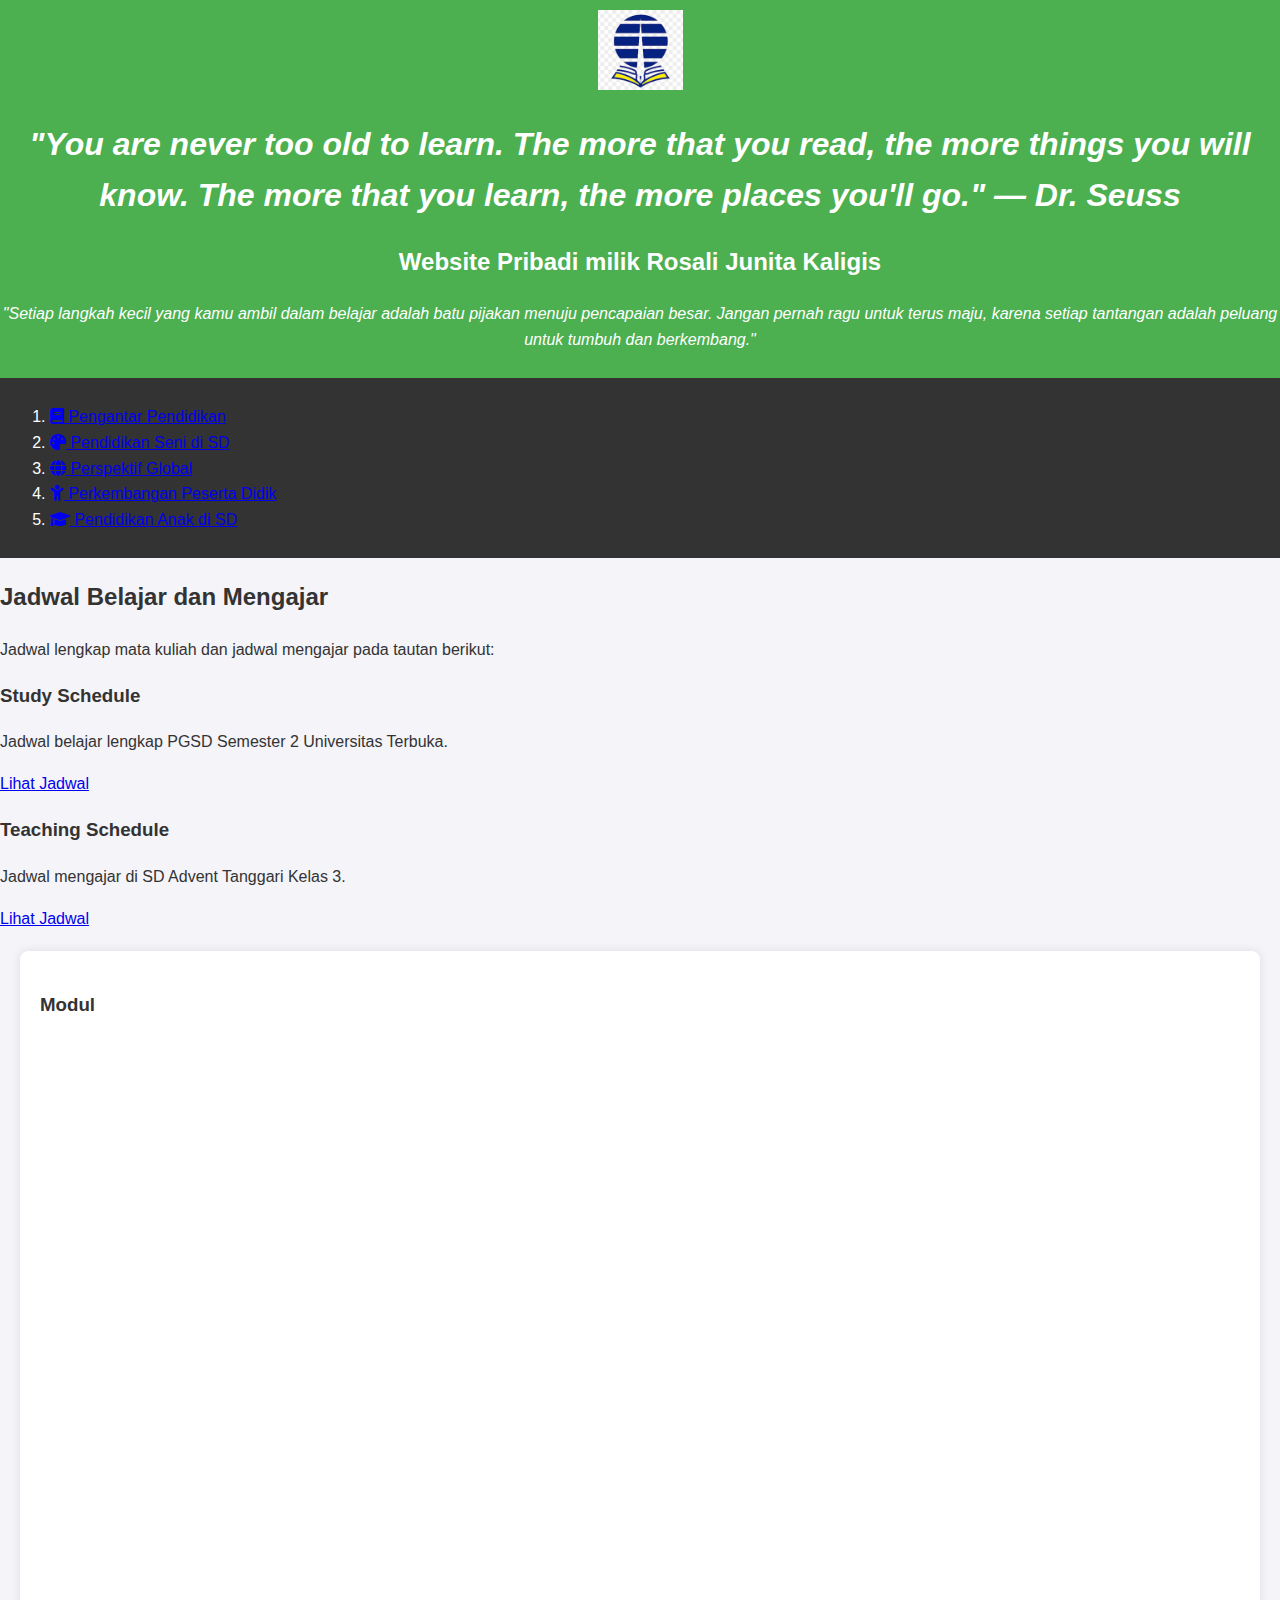
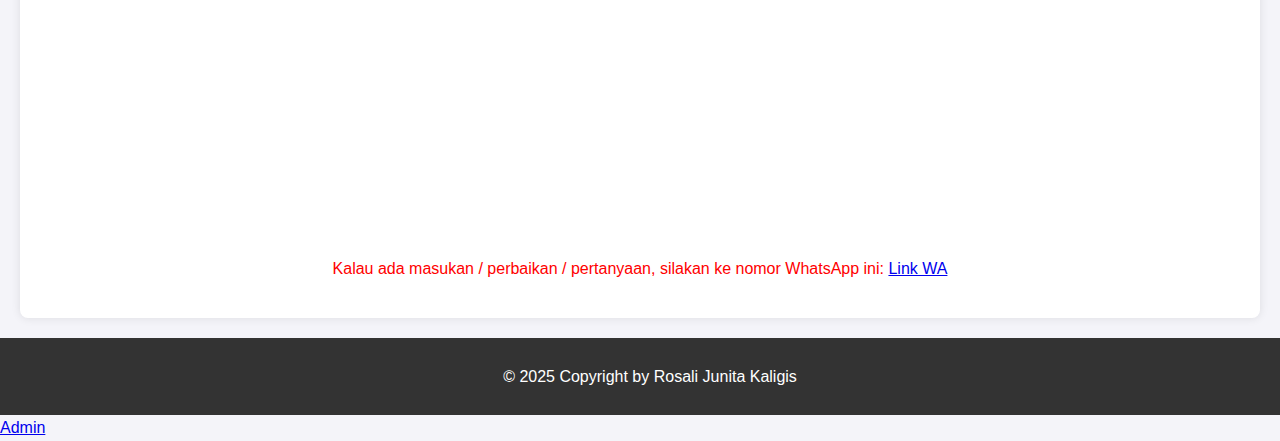
<file: index.html>
<!DOCTYPE html>
<html lang="id">
<head>
  <meta charset="UTF-8">
  <meta name="viewport" content="width=device-width, initial-scale=1.0">
  <title>Latihan Soal Formatif - PGSD UT</title>
  <link rel="stylesheet" href="style.css">
  <link rel="icon" href="favicon.ico" type="image/x-icon">
  <meta name="description" content="Latihan Soal Formatif untuk PGSD UT">
  <meta name="keywords" content="Latihan soal, PGSD, Universitas Terbuka">
  <link href="https://cdnjs.cloudflare.com/ajax/libs/font-awesome/6.0.0-beta3/css/all.min.css" rel="stylesheet">
</head>
<body>
  <header>
    <img src="logo.png" alt="Logo Universitas Terbuka" class="logo">
    <h1><em>"You are never too old to learn. The more that you read, the more things you will know. The more that you learn, the more places you'll go."
      — Dr. Seuss</em></h1>
    <h2>Website Pribadi milik Rosali Junita Kaligis</h2>
    <p><em>"Setiap langkah kecil yang kamu ambil dalam belajar adalah batu pijakan menuju pencapaian besar. Jangan pernah ragu untuk terus maju, karena setiap tantangan adalah peluang untuk tumbuh dan berkembang."</em></p>
  </header>

  <nav>
    <ol aria-label="Daftar mata kuliah">
      <li><a href="#" id="pengantar-pendidikan" class="nav-link"><i class="fas fa-book"></i> Pengantar Pendidikan</a></li>
      <li><a href="#" id="pendidikan-seni-di-sd" class="nav-link"><i class="fas fa-palette"></i> Pendidikan Seni di SD</a></li>
      <li><a href="#" id="perspektif-global" class="nav-link"><i class="fas fa-globe"></i> Perspektif Global</a></li>
      <li><a href="#" id="perkembangan-peserta-didik" class="nav-link"><i class="fas fa-child"></i> Perkembangan Peserta Didik</a></li>
      <li><a href="#" id="pendidikan-anak-di-sd" class="nav-link"><i class="fas fa-graduation-cap"></i> Pendidikan Anak di SD</a></li>
    </ol>
  </nav>

  <main>
    <section>
      <h2>Jadwal Belajar dan Mengajar</h2>
      <p>Jadwal lengkap mata kuliah dan jadwal mengajar pada tautan berikut:</p>
      
      <div class="schedule-container">
        <div class="schedule-card">
          <h3>Study Schedule</h3>
          <p>Jadwal belajar lengkap PGSD Semester 2 Universitas Terbuka.</p>
          <a href="jadwal.html">Lihat Jadwal</a>
        </div>
    
        <div class="schedule-card">
          <h3>Teaching Schedule</h3>
          <p>Jadwal mengajar di SD Advent Tanggari Kelas 3.</p>
          <a href="kelas3.html">Lihat Jadwal</a>
        </div>
      </div>
    </section>

    <section id="modul-list" class="hidden">
      <h3 id="course-title"></h3>
      <p id="course-desc"></p>
      <ul id="modul-items">
      </ul>
    </section>

    <section id="iframe-container" class="hidden">
      <h3>Modul <span id="modul-number"></span></h3>
      <iframe id="iframe-content" 
              src="" 
              width="100%" 
              height="800" 
              frameborder="0" 
              marginheight="0" 
              marginwidth="0">Memuat...</iframe>
      <!-- Updated message with WhatsApp link -->
      <p id="iframe-error" class="hidden">
        Kalau ada masukan / perbaikan / pertanyaan, silakan ke nomor WhatsApp ini: 
        <a href="https://wa.me/6281214156688" target="_blank">Link WA</a>
      </p>
    </section>
  </main>

  <footer>
    <p>&copy; 2025 Copyright by Rosali Junita Kaligis</p>
  </footer>

  <!-- Admin Link -->
  <a href="admin.html" id="admin-link" class="admin-link">Admin</a>

  <script>
    // Proteksi Admin Link
    document.getElementById('admin-link').addEventListener('click', (e) => {
      e.preventDefault();
      const username = prompt('Masukkan Username:');
      const password = prompt('Masukkan Password:');
      
      if (username === 'admin' && password === 'admin123') {
        window.location.href = 'admin.html';
      } else {
        alert('Username atau password salah!');
      }
    });
  </script>
  <script src="script.js"></script>
</body>
</html>
</file>
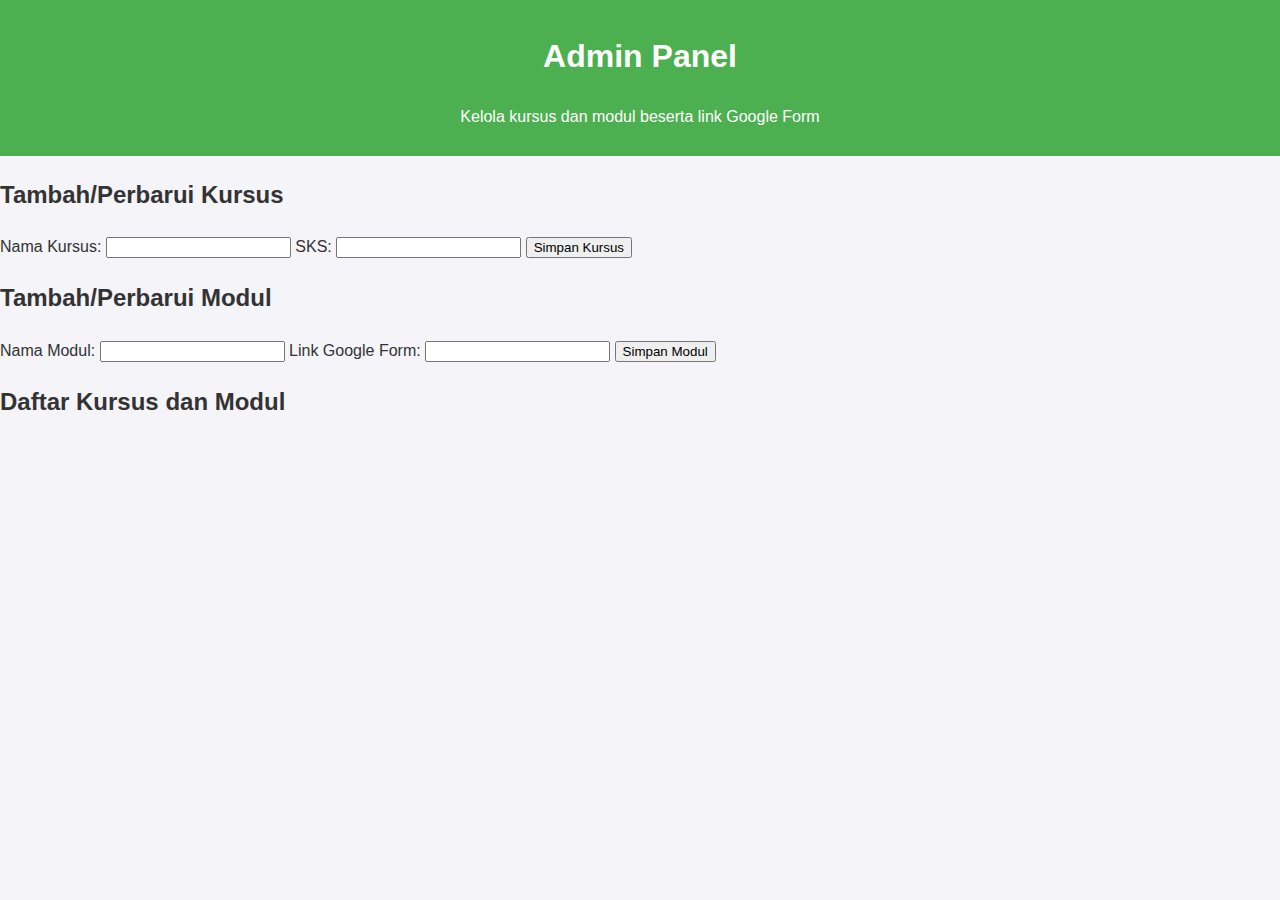
<file: admin.html>
<!DOCTYPE html>
<html lang="id">
<head>
  <meta charset="UTF-8">
  <meta name="viewport" content="width=device-width, initial-scale=1.0">
  <title>Admin - Kelola Kursus</title>
  <link rel="stylesheet" href="style.css">
</head>
<body>
  <header>
    <h1>Admin Panel</h1>
    <p>Kelola kursus dan modul beserta link Google Form</p>
  </header>

  <main>
    <!-- Form untuk menambah atau memperbarui kursus -->
    <section id="course-form">
      <h2>Tambah/Perbarui Kursus</h2>
      <form id="add-course-form">
        <label for="course-name">Nama Kursus:</label>
        <input type="text" id="course-name" required>

        <label for="course-sks">SKS:</label>
        <input type="number" id="course-sks" min="1" required>

        <button type="submit">Simpan Kursus</button>
      </form>
    </section>

    <!-- Form untuk menambah/memperbarui modul -->
    <section id="module-form" class="hidden">
      <h2>Tambah/Perbarui Modul</h2>
      <form id="add-module-form">
        <label for="module-name">Nama Modul:</label>
        <input type="text" id="module-name" required>

        <label for="module-iframe">Link Google Form:</label>
        <input type="url" id="module-iframe" required>

        <button type="submit">Simpan Modul</button>
      </form>
    </section>

    <!-- Daftar kursus dan modul -->
    <section id="courses-list">
      <h2>Daftar Kursus dan Modul</h2>
      <ul id="courses"></ul>
    </section>
  </main>

  <script src="admin.js"></script>
</body>
</html>
</file>
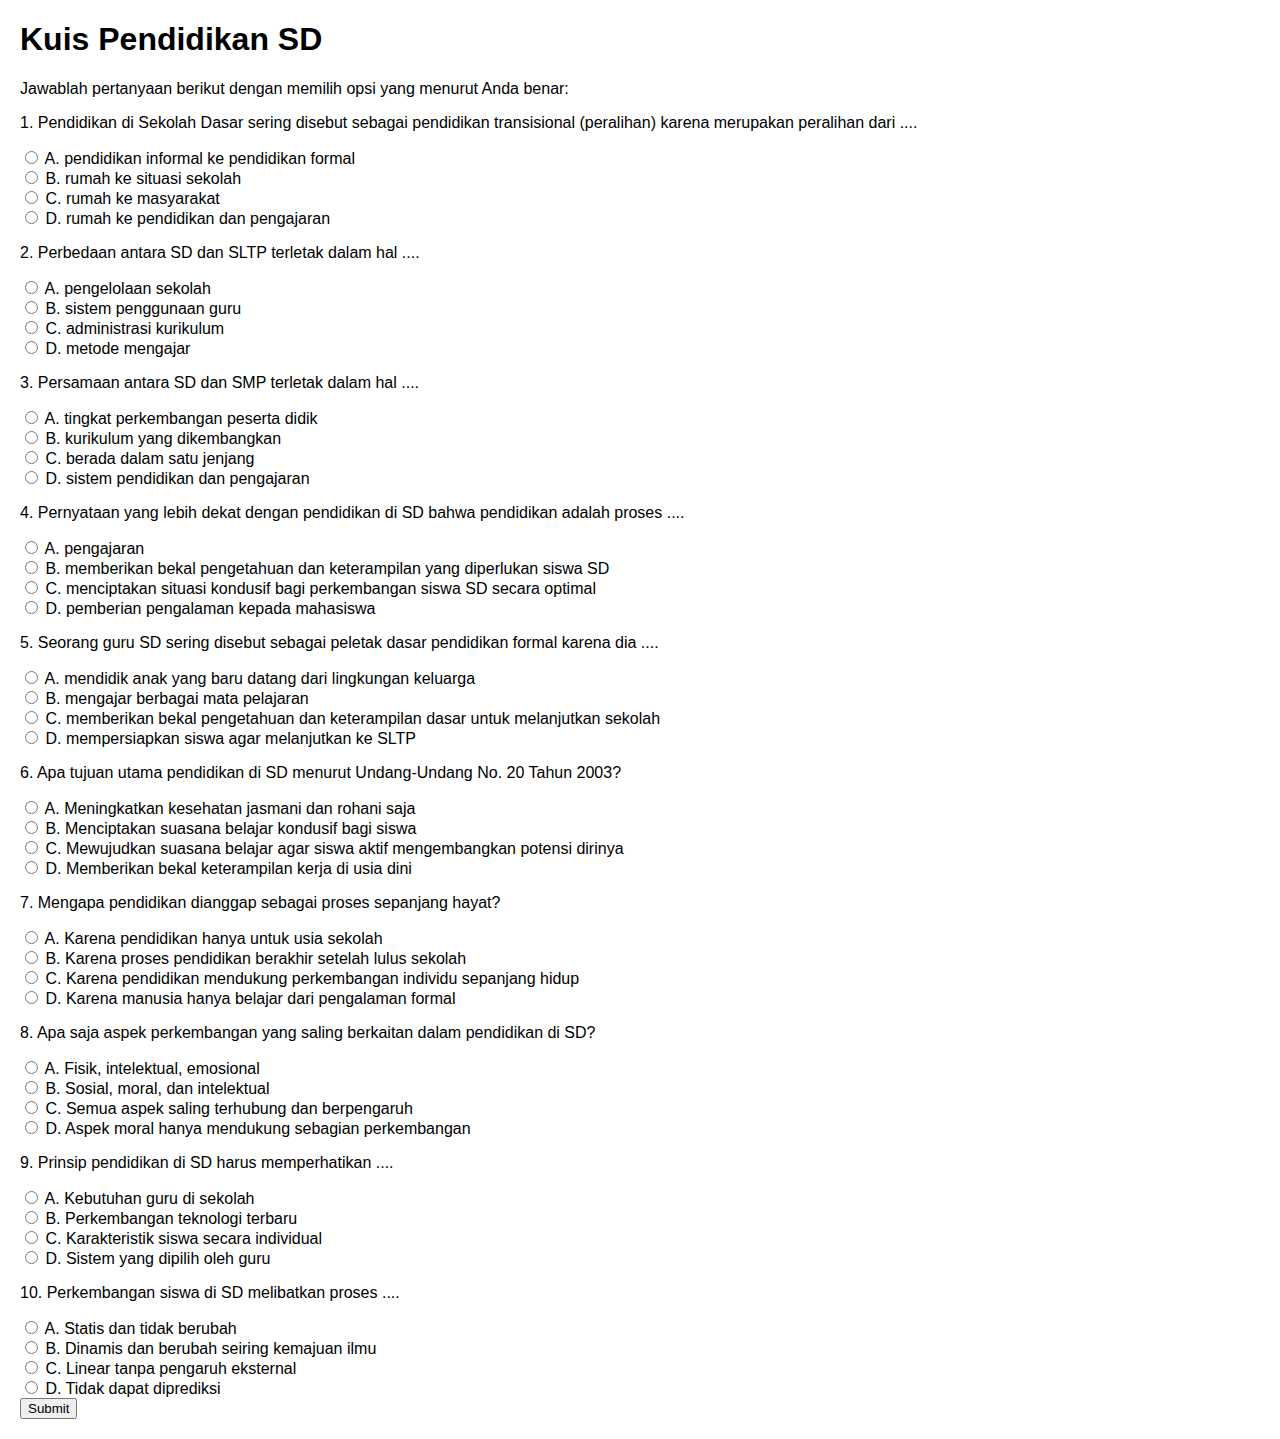
<file: definisi-pendidikan.html>
<!DOCTYPE html>
<html lang="id">
<head>
  <meta charset="UTF-8">
  <meta name="viewport" content="width=device-width, initial-scale=1.0">
  <title>Kuis Pendidikan SD</title>
  <style>
    body { font-family: Arial, sans-serif; margin: 20px; }
    .correct { color: green; font-weight: bold; }
    .incorrect { color: red; font-weight: bold; }
    .hidden { display: none; }
    .result { margin-top: 20px; font-weight: bold; color: blue; }
    .back-button { 
      margin-top: 20px; 
      display: inline-block; 
      padding: 10px 20px; 
      background-color: #007bff; 
      color: white; 
      text-decoration: none; 
      border-radius: 5px; 
      display: none; 
    }
    .back-button:hover { background-color: #0056b3; }
  </style>
</head>
<body>
  <h1>Kuis Pendidikan SD</h1>
  <p>Jawablah pertanyaan berikut dengan memilih opsi yang menurut Anda benar:</p>
  <form id="quizForm">
    <!-- Soal 1 -->
    <section id="question1">
      <p>1. Pendidikan di Sekolah Dasar sering disebut sebagai pendidikan transisional (peralihan) karena merupakan peralihan dari ....</p>
      <label><input type="radio" name="soal1" value="A"> A. pendidikan informal ke pendidikan formal</label><br>
      <label><input type="radio" name="soal1" value="B"> B. rumah ke situasi sekolah</label><br>
      <label><input type="radio" name="soal1" value="C"> C. rumah ke masyarakat</label><br>
      <label><input type="radio" name="soal1" value="D"> D. rumah ke pendidikan dan pengajaran</label><br>
      <div class="feedback hidden" id="feedback1" aria-live="polite"></div>
    </section>

    <!-- Soal 2 -->
    <section id="question2">
      <p>2. Perbedaan antara SD dan SLTP terletak dalam hal ....</p>
      <label><input type="radio" name="soal2" value="A"> A. pengelolaan sekolah</label><br>
      <label><input type="radio" name="soal2" value="B"> B. sistem penggunaan guru</label><br>
      <label><input type="radio" name="soal2" value="C"> C. administrasi kurikulum</label><br>
      <label><input type="radio" name="soal2" value="D"> D. metode mengajar</label><br>
      <div class="feedback hidden" id="feedback2" aria-live="polite"></div>
    </section>

    <!-- Soal 3 -->
    <section id="question3">
      <p>3. Persamaan antara SD dan SMP terletak dalam hal ....</p>
      <label><input type="radio" name="soal3" value="A"> A. tingkat perkembangan peserta didik</label><br>
      <label><input type="radio" name="soal3" value="B"> B. kurikulum yang dikembangkan</label><br>
      <label><input type="radio" name="soal3" value="C"> C. berada dalam satu jenjang</label><br>
      <label><input type="radio" name="soal3" value="D"> D. sistem pendidikan dan pengajaran</label><br>
      <div class="feedback hidden" id="feedback3" aria-live="polite"></div>
    </section>

    <!-- Soal 4 -->
    <section id="question4">
      <p>4. Pernyataan yang lebih dekat dengan pendidikan di SD bahwa pendidikan adalah proses ....</p>
      <label><input type="radio" name="soal4" value="A"> A. pengajaran</label><br>
      <label><input type="radio" name="soal4" value="B"> B. memberikan bekal pengetahuan dan keterampilan yang diperlukan siswa SD</label><br>
      <label><input type="radio" name="soal4" value="C"> C. menciptakan situasi kondusif bagi perkembangan siswa SD secara optimal</label><br>
      <label><input type="radio" name="soal4" value="D"> D. pemberian pengalaman kepada mahasiswa</label><br>
      <div class="feedback hidden" id="feedback4" aria-live="polite"></div>
    </section>

    <!-- Soal 5 -->
    <section id="question5">
      <p>5. Seorang guru SD sering disebut sebagai peletak dasar pendidikan formal karena dia ....</p>
      <label><input type="radio" name="soal5" value="A"> A. mendidik anak yang baru datang dari lingkungan keluarga</label><br>
      <label><input type="radio" name="soal5" value="B"> B. mengajar berbagai mata pelajaran</label><br>
      <label><input type="radio" name="soal5" value="C"> C. memberikan bekal pengetahuan dan keterampilan dasar untuk melanjutkan sekolah</label><br>
      <label><input type="radio" name="soal5" value="D"> D. mempersiapkan siswa agar melanjutkan ke SLTP</label><br>
      <div class="feedback hidden" id="feedback5" aria-live="polite"></div>
    </section>

    <!-- Soal 6 -->
    <section id="question6">
      <p>6. Apa tujuan utama pendidikan di SD menurut Undang-Undang No. 20 Tahun 2003?</p>
      <label><input type="radio" name="soal6" value="A"> A. Meningkatkan kesehatan jasmani dan rohani saja</label><br>
      <label><input type="radio" name="soal6" value="B"> B. Menciptakan suasana belajar kondusif bagi siswa</label><br>
      <label><input type="radio" name="soal6" value="C"> C. Mewujudkan suasana belajar agar siswa aktif mengembangkan potensi dirinya</label><br>
      <label><input type="radio" name="soal6" value="D"> D. Memberikan bekal keterampilan kerja di usia dini</label><br>
      <div class="feedback hidden" id="feedback6" aria-live="polite"></div>
    </section>

    <!-- Soal 7 -->
    <section id="question7">
      <p>7. Mengapa pendidikan dianggap sebagai proses sepanjang hayat?</p>
      <label><input type="radio" name="soal7" value="A"> A. Karena pendidikan hanya untuk usia sekolah</label><br>
      <label><input type="radio" name="soal7" value="B"> B. Karena proses pendidikan berakhir setelah lulus sekolah</label><br>
      <label><input type="radio" name="soal7" value="C"> C. Karena pendidikan mendukung perkembangan individu sepanjang hidup</label><br>
      <label><input type="radio" name="soal7" value="D"> D. Karena manusia hanya belajar dari pengalaman formal</label><br>
      <div class="feedback hidden" id="feedback7" aria-live="polite"></div>
    </section>

    <!-- Soal 8 -->
    <section id="question8">
      <p>8. Apa saja aspek perkembangan yang saling berkaitan dalam pendidikan di SD?</p>
      <label><input type="radio" name="soal8" value="A"> A. Fisik, intelektual, emosional</label><br>
      <label><input type="radio" name="soal8" value="B"> B. Sosial, moral, dan intelektual</label><br>
      <label><input type="radio" name="soal8" value="C"> C. Semua aspek saling terhubung dan berpengaruh</label><br>
      <label><input type="radio" name="soal8" value="D"> D. Aspek moral hanya mendukung sebagian perkembangan</label><br>
      <div class="feedback hidden" id="feedback8" aria-live="polite"></div>
    </section>

    <!-- Soal 9 -->
    <section id="question9">
      <p>9. Prinsip pendidikan di SD harus memperhatikan ....</p>
      <label><input type="radio" name="soal9" value="A"> A. Kebutuhan guru di sekolah</label><br>
      <label><input type="radio" name="soal9" value="B"> B. Perkembangan teknologi terbaru</label><br>
      <label><input type="radio" name="soal9" value="C"> C. Karakteristik siswa secara individual</label><br>
      <label><input type="radio" name="soal9" value="D"> D. Sistem yang dipilih oleh guru</label><br>
      <div class="feedback hidden" id="feedback9" aria-live="polite"></div>
    </section>

    <!-- Soal 10 -->
    <section id="question10">
      <p>10. Perkembangan siswa di SD melibatkan proses ....</p>
      <label><input type="radio" name="soal10" value="A"> A. Statis dan tidak berubah</label><br>
      <label><input type="radio" name="soal10" value="B"> B. Dinamis dan berubah seiring kemajuan ilmu</label><br>
      <label><input type="radio" name="soal10" value="C"> C. Linear tanpa pengaruh eksternal</label><br>
      <label><input type="radio" name="soal10" value="D"> D. Tidak dapat diprediksi</label><br>
      <div class="feedback hidden" id="feedback10" aria-live="polite"></div>
    </section>

    <button type="button" onclick="submitQuiz()">Submit</button>
  </form>

  <a href="jadwal.html" id="backButton" class="back-button">Kembali ke Jadwal</a>

  <script>
    function submitQuiz() {
      const correctAnswers = {
        soal1: { answer: "C", feedback: "Benar, SD adalah transisi dari rumah ke masyarakat untuk belajar sosial." },
        soal2: { answer: "B", feedback: "Benar, sistem penggunaan guru berbeda antara SD dan SLTP." },
        soal3: { answer: "C", feedback: "Benar, keduanya berada dalam satu jenjang pendidikan dasar." },
        soal4: { answer: "C", feedback: "Benar, pendidikan SD menciptakan kondisi optimal bagi perkembangan siswa." },
        soal5: { answer: "C", feedback: "Benar, ini peran utama guru SD dalam memberikan bekal dasar." },
        soal6: { answer: "C", feedback: "Benar, pendidikan di SD bertujuan agar siswa mengembangkan potensi mereka secara aktif." },
        soal7: { answer: "C", feedback: "Benar, pendidikan membantu individu berkembang sepanjang hidupnya." },
        soal8: { answer: "C", feedback: "Benar, semua aspek perkembangan saling berkaitan dalam pendidikan di SD." },
        soal9: { answer: "C", feedback: "Benar, pendidikan harus mempertimbangkan karakteristik siswa secara individual." },
        soal10: { answer: "B", feedback: "Benar, perkembangan siswa di SD bersifat dinamis dan berubah." },
      };

      const form = document.getElementById('quizForm');
      const formData = new FormData(form);
      let correctCount = 0;
      const totalQuestions = Object.keys(correctAnswers).length;

      Object.keys(correctAnswers).forEach(key => {
        const feedbackDiv = document.getElementById(`feedback${key.slice(-1)}`);
        const selectedAnswer = formData.get(key);
        const correctAnswer = correctAnswers[key].answer;

        if (feedbackDiv) {
          feedbackDiv.classList.add('hidden');
          feedbackDiv.textContent = '';
        }

        if (!selectedAnswer) {
          if (feedbackDiv) {
            feedbackDiv.textContent = "Anda belum menjawab soal ini.";
            feedbackDiv.classList.remove('hidden');
          }
        } else if (selectedAnswer === correctAnswer) {
          correctCount++;
          if (feedbackDiv) {
            feedbackDiv.textContent = "Jawaban Anda benar!";
            feedbackDiv.classList.add('correct');
            feedbackDiv.classList.remove('hidden');
          }
        } else {
          if (feedbackDiv) {
            feedbackDiv.textContent = `Jawaban Anda salah. Jawaban benar: ${correctAnswer}. ${correctAnswers[key].feedback}`;
            feedbackDiv.classList.add('incorrect');
            feedbackDiv.classList.remove('hidden');
          }
        }
      });

      // Hasil akhir
      const result = document.createElement('div');
      result.classList.add('result');
      result.textContent = `Skor Anda: ${correctCount} dari ${totalQuestions}`;
      document.body.appendChild(result);

      // Tampilkan tombol kembali
      document.getElementById('backButton').style.display = 'inline-block';
    }
  </script>
</body>
</html>
</file>
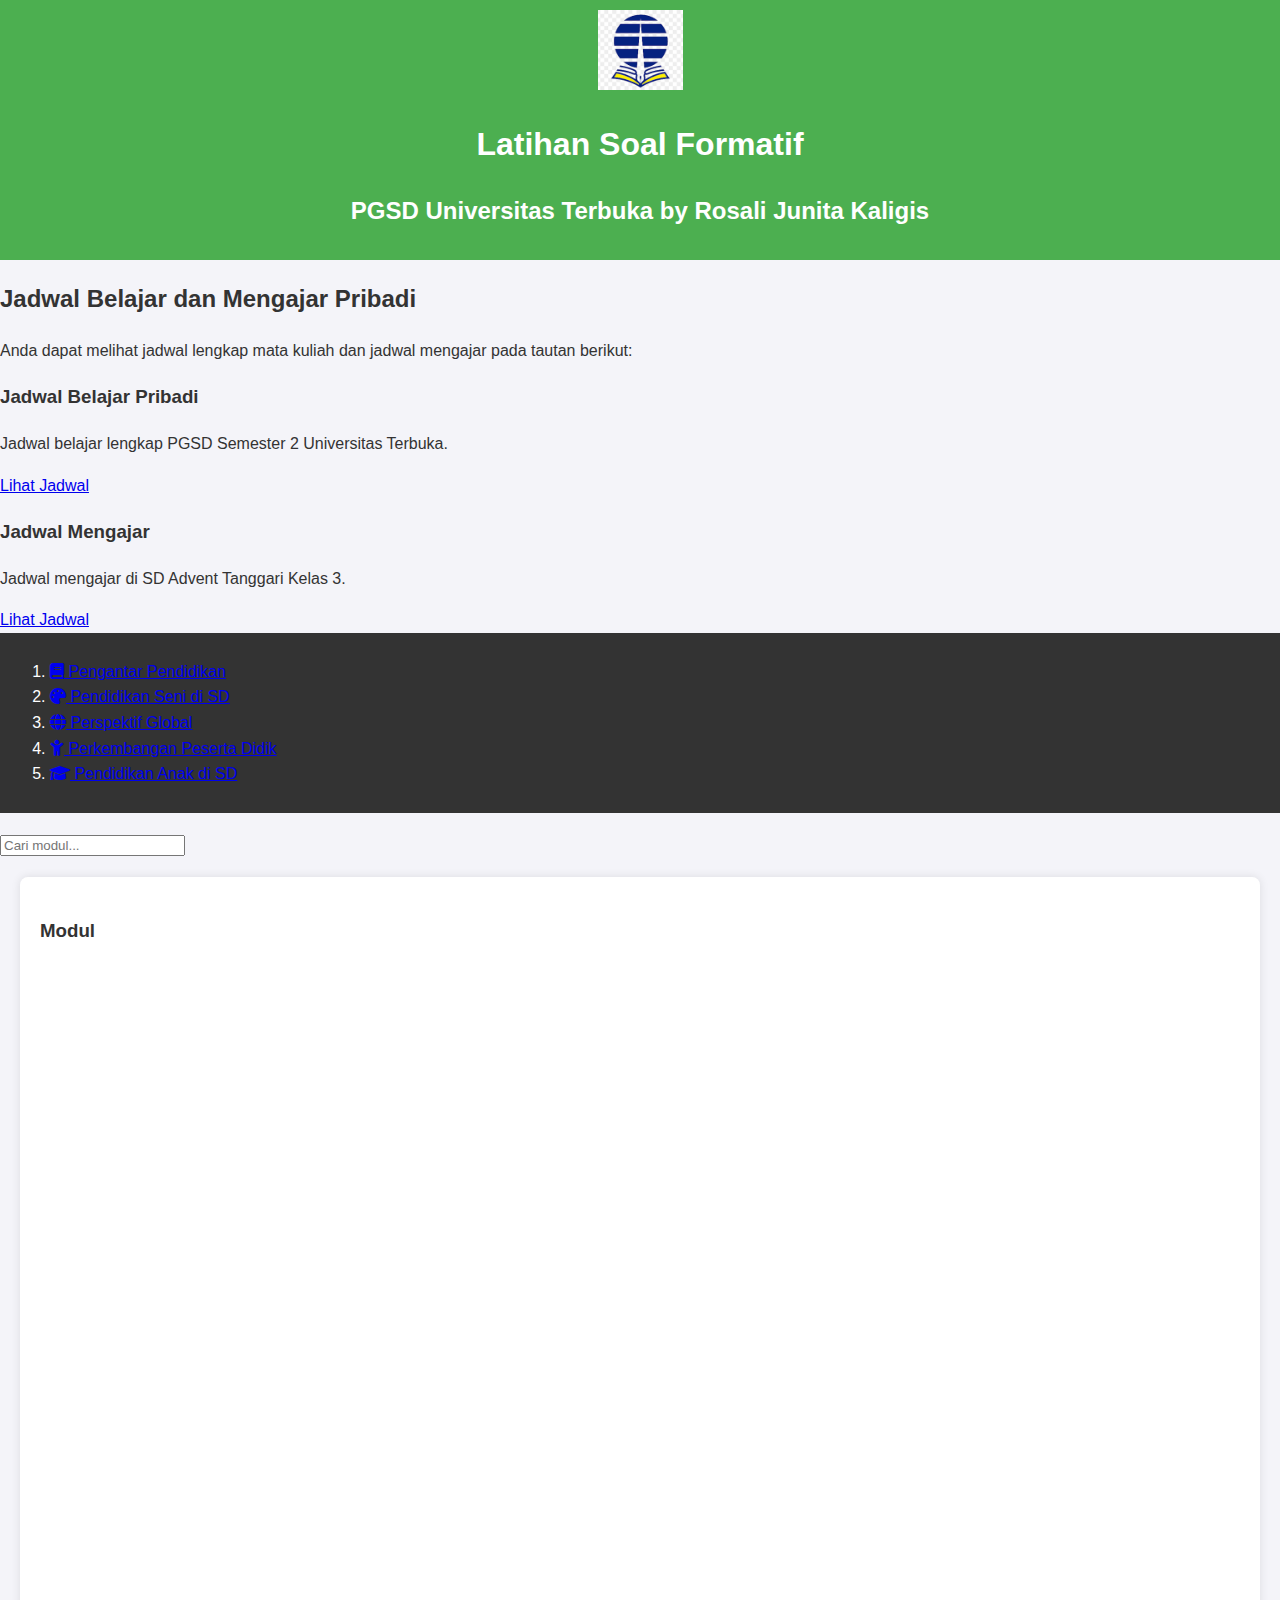
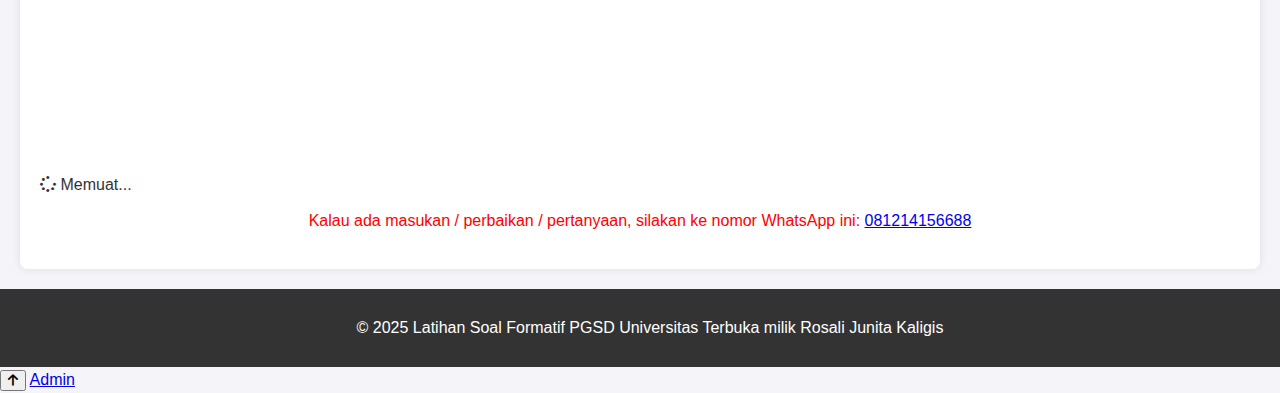
<file: index2.html>
<!DOCTYPE html>
<html lang="id">
<head>
  <meta charset="UTF-8">
  <meta name="viewport" content="width=device-width, initial-scale=1.0">
  <title>Latihan Soal Formatif - PGSD UT</title>
  <link rel="stylesheet" href="style.css">
  <link rel="icon" href="favicon.ico" type="image/x-icon">
  <meta name="description" content="Latihan Soal Formatif untuk PGSD UT">
  <meta name="keywords" content="Latihan soal, PGSD, Universitas Terbuka">
  <link href="https://cdnjs.cloudflare.com/ajax/libs/font-awesome/6.0.0-beta3/css/all.min.css" rel="stylesheet">
</head>
<body>
  <header>
    <img src="logo.png" alt="Logo Universitas Terbuka" class="logo">
    <h1>Latihan Soal Formatif</h1>
    <h2>PGSD Universitas Terbuka by Rosali Junita Kaligis</h2>
  </header>

  <section>
    <h2>Jadwal Belajar dan Mengajar Pribadi</h2>
    <p>Anda dapat melihat jadwal lengkap mata kuliah dan jadwal mengajar pada tautan berikut:</p>
    
    <div class="schedule-container">
      <div class="schedule-card">
        <h3>Jadwal Belajar Pribadi</h3>
        <p>Jadwal belajar lengkap PGSD Semester 2 Universitas Terbuka.</p>
        <a href="jadwal.html">Lihat Jadwal</a>
      </div>
  
      <div class="schedule-card">
        <h3>Jadwal Mengajar</h3>
        <p>Jadwal mengajar di SD Advent Tanggari Kelas 3.</p>
        <a href="kelas3.html">Lihat Jadwal</a>
      </div>
    </div>
  </section>

  <nav>
    <ol aria-label="Daftar mata kuliah">
      <li><a href="#" id="pengantar-pendidikan" class="nav-link"><i class="fas fa-book"></i> Pengantar Pendidikan</a></li>
      <li><a href="#" id="pendidikan-seni-di-sd" class="nav-link"><i class="fas fa-palette"></i> Pendidikan Seni di SD</a></li>
      <li><a href="#" id="perspektif-global" class="nav-link"><i class="fas fa-globe"></i> Perspektif Global</a></li>
      <li><a href="#" id="perkembangan-peserta-didik" class="nav-link"><i class="fas fa-child"></i> Perkembangan Peserta Didik</a></li>
      <li><a href="#" id="pendidikan-anak-di-sd" class="nav-link"><i class="fas fa-graduation-cap"></i> Pendidikan Anak di SD</a></li>
    </ol>
  </nav>

  <main>
 

    <section id="modul-list" class="hidden">
      <h3 id="course-title"></h3>
      <p id="course-desc"></p>
      <input type="text" id="search-modul" placeholder="Cari modul..." />
      <ul id="modul-items"></ul>
    </section>

    <section id="iframe-container" class="hidden">
      <h3>Modul <span id="modul-number"></span></h3>
      <iframe id="iframe-content" 
              src="" 
              width="100%" 
              height="800" 
              frameborder="0" 
              marginheight="0" 
              marginwidth="0">Memuat...</iframe>
      <div id="loading-indicator" class="hidden">
        <i class="fas fa-spinner fa-spin"></i> Memuat...
      </div>
      <p id="iframe-error" class="hidden">
        Kalau ada masukan / perbaikan / pertanyaan, silakan ke nomor WhatsApp ini: 
        <a href="https://wa.me/6281214156688" target="_blank">081214156688</a>
      </p>
    </section>
  </main>

  <footer>
    <p>&copy; 2025 Latihan Soal Formatif PGSD Universitas Terbuka milik Rosali Junita Kaligis</p>
  </footer>

  <!-- Tombol Scroll ke Atas -->
  <button id="scroll-to-top" title="Kembali ke Atas">
    <i class="fas fa-arrow-up"></i>
  </button>

  <!-- Admin Link -->
  <a href="admin.html" id="admin-link" class="admin-link">Admin</a>

  <script>
    // Proteksi Admin Link
    document.getElementById('admin-link').addEventListener('click', (e) => {
      e.preventDefault();
      const username = prompt('Masukkan Username:');
      const password = prompt('Masukkan Password:');
      
      if (username === 'admin' && password === 'admin123') {
        window.location.href = 'admin.html';
      } else {
        alert('Username atau password salah!');
      }
    });

    // Scroll to Top Button
    const scrollToTopButton = document.getElementById('scroll-to-top');
    window.addEventListener('scroll', () => {
      if (window.scrollY > 300) {
        scrollToTopButton.style.display = 'block';
      } else {
        scrollToTopButton.style.display = 'none';
      }
    });
    scrollToTopButton.addEventListener('click', () => {
      window.scrollTo({
        top: 0,
        behavior: 'smooth'
      });
    });

    // Loading Indicator for Iframe
    const iframe = document.getElementById('iframe-content');
    const loadingIndicator = document.getElementById('loading-indicator');
    iframe.addEventListener('load', () => {
      loadingIndicator.classList.add('hidden');
    });
    iframe.addEventListener('loadstart', () => {
      loadingIndicator.classList.remove('hidden');
    });

    // Search Functionality for Modul List
    const searchInput = document.getElementById('search-modul');
    const modulItems = document.getElementById('modul-items');
    searchInput.addEventListener('input', (e) => {
      const searchTerm = e.target.value.toLowerCase();
      const items = modulItems.getElementsByTagName('li');
      Array.from(items).forEach((item) => {
        const text = item.textContent.toLowerCase();
        if (text.includes(searchTerm)) {
          item.style.display = 'block';
        } else {
          item.style.display = 'none';
        }
      });
    });
  </script>
  <script src="script.js"></script>
</body>
</html>
</file>
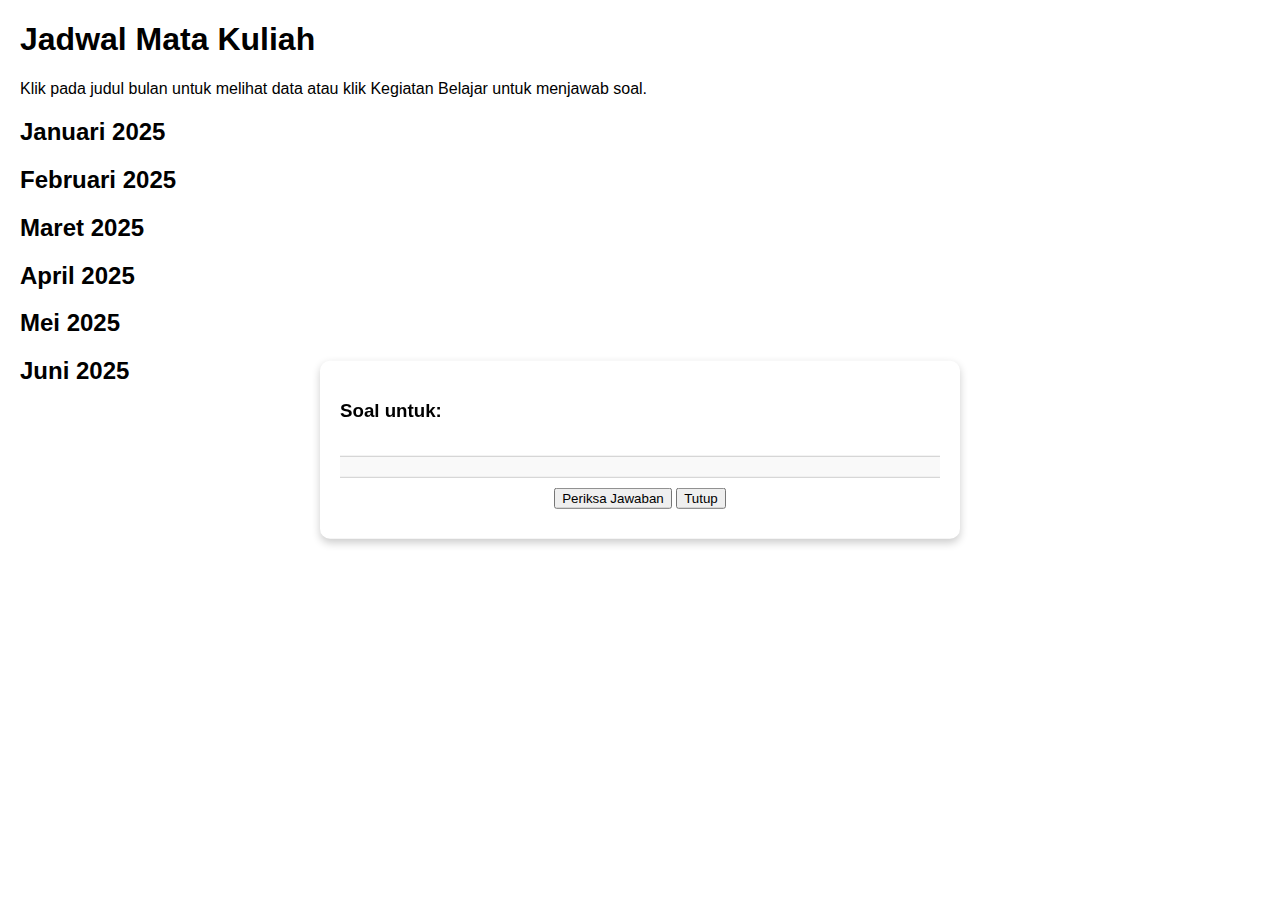
<file: jadwal.html>
<!DOCTYPE html>
<html lang="id">
<head>
  <meta charset="UTF-8">
  <meta name="viewport" content="width=device-width, initial-scale=1.0">
  <title>Jadwal Mata Kuliah</title>
  <style>
    body {
      font-family: Arial, sans-serif;
      margin: 20px;
    }
    .table-container {
      display: none; /* ❌ Semua tabel tersembunyi secara default */
      margin-bottom: 20px;
    }
    table {
      width: 100%;
      border-collapse: collapse;
      margin-bottom: 20px;
    }
    table, th, td {
      border: 1px solid #ccc;
    }
    th, td {
      padding: 10px;
      text-align: left;
    }
    .modal {
  display: none;
  position: fixed;
  top: 50%;
  left: 50%;
  transform: translate(-50%, -50%);
  background: white;
  padding: 20px;
  width: 80%;
  max-width: 600px;
  border-radius: 10px;
  box-shadow: 0 4px 8px rgba(0, 0, 0, 0.2);
  z-index: 1000;
  max-height: 90vh; /* ✅ Batasi tinggi modal agar tidak keluar dari layar */
  display: flex;
  flex-direction: column;
}

.modal-body {
  max-height: 50vh; /* ✅ Hanya soal yang bisa di-scroll */
  overflow-y: auto;
  overflow-x: hidden;
  padding-right: 10px;
  flex-grow: 1;
}

.result {
  max-height: 20vh; /* ✅ Batasi tinggi bagian jawaban */
  overflow: hidden;
  border-top: 1px solid #ccc;
  background: #f9f9f9;
  padding: 10px;
  flex-shrink: 0; /* ✅ Mencegah bagian ini menyusut */
}

.result-body {
  max-height: 15vh !important; /* ✅ Aktifkan scroll vertikal */
  overflow-y: scroll !important; /* ✅ Paksa scrollbar agar selalu muncul */
  padding-right: 5px;
}

.modal-footer {
  padding: 10px;
  text-align: center;
  background: white;
  border-top: 1px solid #ccc;
  flex-shrink: 0;
}

  </style>
</head>
<body>
  <div class="header">
    <h1>Jadwal Mata Kuliah</h1>
    <p>Klik pada judul bulan untuk melihat data atau klik Kegiatan Belajar untuk menjawab soal.</p>
  </div>

<!-- Januari -->
<section>
  <h2 onclick="toggleTable('januari')">Januari 2025</h2>
  <div id="januari" class="table-container" style="display: none;">
    <table>
      <thead>
        <tr>
          <th>Tanggal</th>
          <th>Hari</th>
          <th>Nama Mata Kuliah</th>
          <th>Modul</th>
          <th>Kegiatan Belajar</th>
        </tr>
      </thead>
      <tbody>
        <tr>
          <td>2025-01-28</td>
          <td>Selasa</td>
          <td>Pendidikan Anak SD</td>
          <td>Modul 01</td>
          <td>
            <span data-category="Definisi Pendidikan" onclick="handleCategoryClick(event)">1. Definisi Pendidikan</span><br>
            <span data-category="Tujuan Pendidikan di SD" onclick="handleCategoryClick(event)">2. Tujuan Pendidikan di SD</span>
          </td>
        </tr>
        <tr>
          <td>2025-01-29</td>
          <td>Rabu</td>
          <td>Pendidikan Seni SD</td>
          <td>Modul 01</td>
          <td>
            <span data-category="Hakikat Seni" onclick="handleCategoryClick(event)">Hakikat Seni</span><br>
            <span data-category="Fungsi dan Kedudukan Seni" onclick="handleCategoryClick(event)">Fungsi dan Kedudukan Seni dalam Kehidupan Masyarakat</span>
          </td>
        </tr>
        <tr>
          <td>2025-01-30</td>
          <td>Kamis</td>
          <td>Pengantar Pendidikan</td>
          <td>Modul 01</td>
          <td>
            <span data-category="Pengertian dan Aspek-Aspek Hakikat Manusia" onclick="handleCategoryClick(event)">Pengertian dan Aspek-Aspek Hakikat Manusia</span>
          </td>
        </tr>
        <tr>
          <td>2025-01-31</td>
          <td>Jumat</td>
          <td>Perkembangan Peserta Didik</td>
          <td>Modul 01</td>
          <td>
            <span data-category="Perkembangan dan Aspek-Aspeknya" onclick="handleCategoryClick(event)">Perkembangan dan Aspek-Aspeknya</span>
          </td>
        </tr>
      </tbody>
    </table>
  </div>
</section>

 <!-- Februari -->
<section>
  <h2 onclick="toggleTable('februari')">Februari 2025</h2>
  <div id="februari" class="table-container" style="display: none;">
    <table>
      <thead>
        <tr>
          <th>Tanggal</th>
          <th>Hari</th>
          <th>Nama Mata Kuliah</th>
          <th>Modul</th>
          <th>Kegiatan Belajar</th>
        </tr>
      </thead>
      <tbody>
        <tr>
          <td>2025-02-02</td>
          <td>Minggu</td>
          <td>Perspektif Global</td>
          <td>Modul 01</td>
          <td>
            <span data-category="Hakikat dan Konsep Perspektif Global" onclick="handleCategoryClick(event)">Hakikat dan Konsep Perspektif Global</span>
          </td>
        </tr>
        <tr>
          <td>2025-02-03</td>
          <td>Senin</td>
          <td>Pendidikan Anak SD</td>
          <td>Modul 01</td>
          <td>
            <span data-category="Fungsi Pendidikan di SD" onclick="handleCategoryClick(event)">3. Fungsi Pendidikan di SD;</span><br>
            <span data-category="Prinsip-prinsip Pendidikan di SD" onclick="handleCategoryClick(event)">4. Prinsip-prinsip Pendidikan di SD</span>
          </td>
        </tr>
        <tr>
          <td>2025-02-04</td>
          <td>Selasa</td>
          <td>Pendidikan Seni SD</td>
          <td>Modul 01, Modul 02</td>
          <td>
            <span data-category="Jenis-jenis Seni" onclick="handleCategoryClick(event)">Jenis-jenis Seni;</span><br>
            <span data-category="Unsur-unsur Musik" onclick="handleCategoryClick(event)">Unsur-unsur Musik</span>
          </td>
        </tr>
        <tr>
          <td>2025-02-05</td>
          <td>Rabu</td>
          <td>Pengantar Pendidikan</td>
          <td>Modul 01</td>
          <td>
            <span data-category="Hubungan Hakikat Manusia dengan Pendidikan" onclick="handleCategoryClick(event)">Hubungan Hakikat Manusia dengan Pendidikan</span>
          </td>
        </tr>
        <tr>
          <td>2025-02-06</td>
          <td>Kamis</td>
          <td>Perkembangan Peserta Didik</td>
          <td>Modul 01</td>
          <td>
            <span data-category="Teori-Teori Perkembangan Manusia" onclick="handleCategoryClick(event)">Teori-Teori Perkembangan Manusia</span>
          </td>
        </tr>
        <tr>
          <td>2025-02-07</td>
          <td>Jumat</td>
          <td>Perspektif Global</td>
          <td>Modul 01</td>
          <td>
            <span data-category="Dimensi, Manfaat, Tujuan, dan Masalah Perspektif Global" onclick="handleCategoryClick(event)">Dimensi, Manfaat, Tujuan, dan Masalah Perspektif Global</span>
          </td>
        </tr>
        <tr>
          <td>2025-02-09</td>
          <td>Minggu</td>
          <td>Pendidikan Anak SD</td>
          <td>Modul 02</td>
          <td>
            <span data-category="1. Kemampuan Kognitif Anak Usia SD; 2. Bakat dan Kreativitas Anak Usia SD" onclick="handleCategoryClick(event)">1. Kemampuan Kognitif Anak Usia SD; 2. Bakat dan Kreativitas Anak Usia SD</span>
          </td>
        </tr>
        <tr>
          <td>2025-02-10</td>
          <td>Senin</td>
          <td>Pendidikan Seni SD</td>
          <td>Modul 02</td>
          <td>
            <span data-category="Unsur Dasar dan Elemen Komposisi Tari; Unsur dan Prinsip Seni Rupa" onclick="handleCategoryClick(event)">Unsur Dasar dan Elemen Komposisi Tari; Unsur dan Prinsip Seni Rupa</span>
          </td>
        </tr>
        <tr>
          <td>2025-02-11</td>
          <td>Selasa</td>
          <td>Pengantar Pendidikan</td>
          <td>Modul 01</td>
          <td>
            <span data-category="Pendidikan, Martabat, dan Hak Asasi Manusia" onclick="handleCategoryClick(event)">Pendidikan, Martabat, dan Hak Asasi Manusia</span>
          </td>
        </tr>
        <tr>
          <td>2025-02-12</td>
          <td>Rabu</td>
          <td>Perkembangan Peserta Didik</td>
          <td>Modul 02</td>
          <td>
            <span data-category="Teori-Teori Perkembangan Kognitif dari Perspektif Sosial Budaya" onclick="handleCategoryClick(event)">Teori-Teori Perkembangan Kognitif dari Perspektif Sosial Budaya</span>
          </td>
        </tr>
        <tr>
          <td>2025-02-13</td>
          <td>Kamis</td>
          <td>Perspektif Global</td>
          <td>Modul 02</td>
          <td>
            <span data-category="Perspektif Global dari Visi Geografi, Sejarah, dan Ekonomi" onclick="handleCategoryClick(event)">Perspektif Global dari Visi Geografi, Sejarah, dan Ekonomi</span>
          </td>
        </tr>
        <tr>
          <td>2025-02-14</td>
          <td>Jumat</td>
          <td>Pendidikan Anak SD</td>
          <td>Modul 02, Modul 03</td>
          <td>3. Peran Kecerdasan Intelektual dan Emosional pada Anak SD; 1. Perkembangan Moral pada Anak Usia SD</td>
        </tr>
        <tr>
          <td>2025-02-16</td>
          <td>Minggu</td>
          <td>Pendidikan Seni SD</td>
          <td>Modul 03</td>
          <td>
            <span data-category="Kemampuan Dasar Anak Sekolah Dasar; Karakteristik Seni Anak Sekolah Dasar" onclick="handleCategoryClick(event)">Kemampuan Dasar Anak Sekolah Dasar; Karakteristik Seni Anak Sekolah Dasar</span>
          </td>
        </tr>
        <tr>
          <td>2025-02-17</td>
          <td>Senin</td>
          <td>Pengantar Pendidikan</td>
          <td>Modul 02</td>
          <td>
            <span data-category="Landasan Yuridis dan Landasan Filosofis Pendidikan" onclick="handleCategoryClick(event)">Landasan Yuridis dan Landasan Filosofis Pendidikan</span>
          </td>
        </tr>
        <tr>
          <td>2025-02-18</td>
          <td>Selasa</td>
          <td>Perkembangan Peserta Didik</td>
          <td>Modul 02</td>
          <td>
            <span data-category="Perkembangan Kognitif dari Perspektif Proses Informasi" onclick="handleCategoryClick(event)">Perkembangan Kognitif dari Perspektif Proses Informasi</span>
          </td>
        </tr>
        <tr>
          <td>2025-02-19</td>
          <td>Rabu</td>
          <td>Perspektif Global</td>
          <td>Modul 02</td>
          <td>
            <span data-category="Perspektif Global dari Visi Politik, Sosiologi, dan Antropologi" onclick="handleCategoryClick(event)">Perspektif Global dari Visi Politik, Sosiologi, dan Antropologi</span>
          </td>
        </tr>
        <tr>
          <td>2025-02-20</td>
          <td>Kamis</td>
          <td>Pendidikan Anak SD</td>
          <td>Modul 03</td>
          <td>2. Penyesuaian Diri dan Penerimaan Sosial; 3. Perkembangan Peran Gender pada Anak Usia SD</td>
        </tr>
        <tr>
          <td>2025-02-21</td>
          <td>Jumat</td>
          <td>Pendidikan Seni SD</td>
          <td>Modul 04</td>
          <td>Pendekatan Teknologi Penciptaan Karya Seni; Ruang Lingkup Penggunaan Teknologi</td>
        </tr>
        <tr>
          <td>2025-02-23</td>
          <td>Minggu</td>
          <td>Pengantar Pendidikan</td>
          <td>Modul 02</td>
          <td>Landasan Ilmiah Pendidikan</td>
        </tr>
        <tr>
          <td>2025-02-24</td>
          <td>Senin</td>
          <td>Perkembangan Peserta Didik</td>
          <td>Modul 03</td>
          <td>Tahap Perkembangan Bahasa</td>
        </tr>
        <tr>
          <td>2025-02-25</td>
          <td>Selasa</td>
          <td>Perspektif Global</td>
          <td>Modul 02</td>
          <td>Perspektif Global dari Iptek, Transportasi, Komunikasi, dan Internasional</td>
        </tr>
        <tr>
          <td>2025-02-26</td>
          <td>Rabu</td>
          <td>Pendidikan Anak SD</td>
          <td>Modul 04</td>
          <td>1. Gizi dan Permasalahannya pada Anak Usia SD; 2. Kesehatan dan Prestasi Belajar</td>
        </tr>
        <tr>
          <td>2025-02-27</td>
          <td>Kamis</td>
          <td>Pendidikan Seni SD</td>
          <td>Modul 04, Modul 05</td>
          <td>Rencana dan Laporan Kerja; Bernyanyi</td>
        </tr>
        <tr>
          <td>2025-02-28</td>
          <td>Jumat</td>
          <td>Pengantar Pendidikan</td>
          <td>Modul 03</td>
          <td>Lingkungan Pendidikan Tri Pusat Pendidikan: Keluarga, Sekolah, dan Masyarakat</td>
        </tr>
      </tbody>
    </table>
  </div>
</section>


 <!-- Maret -->
<section>
  <h2 onclick="toggleTable('maret')">Maret 2025</h2>
  <div id="maret" class="table-container" style="display: none;">
    <table>
      <thead>
        <tr>
          <th>Tanggal</th>
          <th>Hari</th>
          <th>Nama Mata Kuliah</th>
          <th>Modul</th>
          <th>Kegiatan Belajar</th>
        </tr>
      </thead>
      <tbody>
        <tr>
          <td>2025-03-02</td>
          <td>Minggu</td>
          <td>Perkembangan Peserta Didik</td>
          <td>Modul 03</td>
          <td>Kemampuan Berpikir Matematis</td>
        </tr>
        <tr>
          <td>2025-03-03</td>
          <td>Senin</td>
          <td>Perspektif Global</td>
          <td>Modul 03</td>
          <td>Pentingnya Kesadaran dalam Perspektif Global</td>
        </tr>
        <tr>
          <td>2025-03-04</td>
          <td>Selasa</td>
          <td>Pendidikan Anak SD</td>
          <td>Modul 04, Modul 05</td>
          <td>3. Teori Kebutuhan dan Penerapannya bagi Anak Usia SD; 1. Pengertian dan Karakteristik Belajar</td>
        </tr>
        <tr>
          <td>2025-03-05</td>
          <td>Rabu</td>
          <td>Pendidikan Seni SD</td>
          <td>Modul 05</td>
          <td>Mendireksi; Bermusik</td>
        </tr>
        <tr>
          <td>2025-03-06</td>
          <td>Kamis</td>
          <td>Pengantar Pendidikan</td>
          <td>Modul 03</td>
          <td>Pendidikan sebagai Suatu Proses</td>
        </tr>
        <tr>
          <td>2025-03-07</td>
          <td>Jumat</td>
          <td>Perkembangan Peserta Didik</td>
          <td>Modul 04</td>
          <td>Perkembangan Emosi, Temperamen, dan Keterikatan (Attachment)</td>
        </tr>
        <tr>
          <td>2025-03-09</td>
          <td>Minggu</td>
          <td>Perspektif Global</td>
          <td>Modul 03</td>
          <td>Pentingnya Wawasan dalam Perspektif Global</td>
        </tr>
        <tr>
          <td>2025-03-10</td>
          <td>Senin</td>
          <td>Pendidikan Anak SD</td>
          <td>Modul 05</td>
          <td>2. Prinsip-prinsip Belajar; 3. Faktor-faktor yang Mempengaruhi Proses dan Hasil Belajar Anak di Sekolah</td>
        </tr>
        <tr>
          <td>2025-03-12</td>
          <td>Rabu</td>
          <td>Pengantar Pendidikan</td>
          <td>Modul 04</td>
          <td>Progresivisme dan Esensialisme</td>
        </tr>
        <tr>
          <td>2025-03-13</td>
          <td>Kamis</td>
          <td>Perkembangan Peserta Didik</td>
          <td>Modul 04</td>
          <td>Konsep Diri vs Hasil Belajar</td>
        </tr>
        <tr>
          <td>2025-03-14</td>
          <td>Jumat</td>
          <td>Perspektif Global</td>
          <td>Modul 04</td>
          <td>Isu-isu dalam Kaitannya dengan Kepentingan Nasional</td>
        </tr>
        <tr>
          <td>2025-03-18</td>
          <td>Selasa</td>
          <td>Pengantar Pendidikan</td>
          <td>Modul 04</td>
          <td>Perenialisme dan Konstruktivisme</td>
        </tr>
        <tr>
          <td>2025-03-19</td>
          <td>Rabu</td>
          <td>Perkembangan Peserta Didik</td>
          <td>Modul 04</td>
          <td>Perkembangan Identitas Diri, Moral, dan Prososial</td>
        </tr>
        <tr>
          <td>2025-03-24</td>
          <td>Senin</td>
          <td>Pengantar Pendidikan</td>
          <td>Modul 05</td>
          <td>Sejarah Pendidikan di Indonesia</td>
        </tr>
      </tbody>
    </table>
  </div>
</section>


 <!-- April -->
<section>
  <h2 onclick="toggleTable('april')">April 2025</h2>
  <div id="april" class="table-container" style="display: none;">
    <table>
      <thead>
        <tr>
          <th>Tanggal</th>
          <th>Hari</th>
          <th>Nama Mata Kuliah</th>
          <th>Modul</th>
          <th>Kegiatan Belajar</th>
        </tr>
      </thead>
      <tbody>
        <tr>
          <td>2025-04-09</td>
          <td>Rabu</td>
          <td>Pendidikan Seni SD</td>
          <td>Modul 06, Modul 07</td>
          <td>Penciptaan Nyanyian untuk Anak SD; Penciptaan Iringan Lagu Anak SD; Proses Penciptaan Tari</td>
        </tr>
        <tr>
          <td>2025-04-10</td>
          <td>Kamis</td>
          <td>Pendidikan Seni SD</td>
          <td>Modul 07</td>
          <td>Konsep Garapan Tari; Sumber Tema; Menyusun Karya Tari</td>
        </tr>
        <tr>
          <td>2025-04-11</td>
          <td>Jumat</td>
          <td>Perkembangan Peserta Didik</td>
          <td>Modul 06</td>
          <td>Aplikasi Teori Perkembangan dalam Pendidikan; Aplikasi Teori Psikologi dalam Kegiatan Belajar</td>
        </tr>
        <tr>
          <td>2025-04-13</td>
          <td>Minggu</td>
          <td>Perspektif Global</td>
          <td>Modul 04</td>
          <td>Masalah-masalah Global dalam Kaitannya dengan Kepentingan Nasional</td>
        </tr>
        <tr>
          <td>2025-04-14</td>
          <td>Senin</td>
          <td>Pendidikan Anak SD</td>
          <td>Modul 05, Modul 06</td>
          <td>3. Faktor-faktor yang Mempengaruhi Proses dan Hasil Belajar Anak di Sekolah; 4. Kesulitan Belajar Anak SD; 1. Pendekatan Pembelajaran Holistik dan Konstruktivisme</td>
        </tr>
        <tr>
          <td>2025-04-15</td>
          <td>Selasa</td>
          <td>Pendidikan Seni SD</td>
          <td>Modul 08</td>
          <td>Mencipta Karya Seni Rupa Dwimatra; Mencipta Karya Seni Rupa Trimatra</td>
        </tr>
        <tr>
          <td>2025-04-16</td>
          <td>Rabu</td>
          <td>Perkembangan Peserta Didik</td>
          <td>Modul 05</td>
          <td>Proses Perkembangan Otak, Tubuh, Motorik, dan Seksual; Perkembangan Kognitif dan Sosioemosional</td>
        </tr>
        <tr>
          <td>2025-04-17</td>
          <td>Kamis</td>
          <td>Pendidikan Anak SD</td>
          <td>Modul 06, Modul 07</td>
          <td>2. Pendekatan Belajar Experiential Learning dan Multiple Intelligence; 1. Pengembangan Pendidikan Anak di Sekolah Dasar</td>
        </tr>
        <tr>
          <td>2025-04-18</td>
          <td>Jumat</td>
          <td>Pendidikan Seni SD</td>
          <td>Modul 08, Modul 09</td>
          <td>Menyusun Tugas Mencipta Karya Seni Rupa untuk Anak SD; Apresiasi Musik Anak</td>
        </tr>
        <tr>
          <td>2025-04-20</td>
          <td>Minggu</td>
          <td>Pengantar Pendidikan</td>
          <td>Modul 05</td>
          <td>Sejarah Pendidikan Nonformal dan Informal; Aliran Pendidikan Nonformal sebagai Aliran Pokok Pendidikan</td>
        </tr>
        <tr>
          <td>2025-04-21</td>
          <td>Senin</td>
          <td>Pendidikan Anak SD</td>
          <td>Modul 07, Modul 08</td>
          <td>2. Inovasi Pendidikan Sekolah Dasar; 1. Konvensi Hak Anak</td>
        </tr>
        <tr>
          <td>2025-04-22</td>
          <td>Selasa</td>
          <td>Pendidikan Seni SD</td>
          <td>Modul 09, Modul 10</td>
          <td>Apresiasi Tari Anak; Manfaat Belajar Seni bagi Anak Usia SD</td>
        </tr>
        <tr>
          <td>2025-04-23</td>
          <td>Rabu</td>
          <td>Pengantar Pendidikan</td>
          <td>Modul 06</td>
          <td>Manusia dan Kebudayaan; Hakikat Kebudayaan</td>
        </tr>
        <tr>
          <td>2025-04-24</td>
          <td>Kamis</td>
          <td>Pendidikan Anak SD</td>
          <td>Modul 08, Modul 09</td>
          <td>2. Latar Belakang Konvensi Hak Anak; 1. Jenis-jenis Hak Anak</td>
        </tr>
        <tr>
          <td>2025-04-25</td>
          <td>Jumat</td>
          <td>Pendidikan Seni SD</td>
          <td>Modul 10, Modul 11</td>
          <td>Karakteristik Seni Rupa Anak; Periodisasi Gambar Anak; Konsep Pendidikan Seni di Sekolah Dasar</td>
        </tr>
        <tr>
          <td>2025-04-27</td>
          <td>Minggu</td>
          <td>Pengantar Pendidikan</td>
          <td>Modul 07</td>
          <td>Eksistensi Perubahan Sosial dan Pendidikan Formal, Nonformal, dan Informal; Globalisasi, Ilmu Pengetahuan dan Teknologi, Serta Demokratisasi Pendidikan Hubungannya dengan Perubahan Sosial</td>
        </tr>
        <tr>
          <td>2025-04-28</td>
          <td>Senin</td>
          <td>Pendidikan Anak SD</td>
          <td>Modul 09, Modul 10</td>
          <td>2. Konvensi Hak Anak dan Pendidikan; 1. Implikasi Pelaksanaan Hak Anak pada Pembelajaran SD</td>
        </tr>
        <tr>
          <td>2025-04-29</td>
          <td>Selasa</td>
          <td>Pendidikan Seni SD</td>
          <td>Modul 11</td>
          <td>Fungsi Pendidikan Seni; Ruang Lingkup Pendidikan Seni; Karakteristik Pendidikan Seni di SD</td>
        </tr>
        <tr>
          <td>2025-04-30</td>
          <td>Rabu</td>
          <td>Pengantar Pendidikan</td>
          <td>Modul 08</td>
          <td>Hakikat Sistem Pendidikan Nasional; Masalah-masalah Pendidikan Nasional dan Solusinya</td>
        </tr>
      </tbody>
    </table>
  </div>
</section>


  <!-- Mei -->
<section>
  <h2 onclick="toggleTable('mei')">Mei 2025</h2>
  <div id="mei" class="table-container" style="display: none;">
    <table>
      <thead>
        <tr>
          <th>Tanggal</th>
          <th>Hari</th>
          <th>Nama Mata Kuliah</th>
          <th>Modul</th>
          <th>Kegiatan Belajar</th>
        </tr>
      </thead>
      <tbody>
        <tr>
          <td>2025-05-01</td>
          <td>Kamis</td>
          <td>Pendidikan Anak SD</td>
          <td>Modul 10, Modul 11</td>
          <td>2. Contoh-contoh Pelanggaran Hak Anak di Sekolah Dasar; 1. Hakikat Bimbingan dan Konseling di SD</td>
        </tr>
        <tr>
          <td>2025-05-02</td>
          <td>Jumat</td>
          <td>Pendidikan Seni SD</td>
          <td>Modul 12</td>
          <td>Dasar-dasar Pembelajaran Terpadu; Prinsip Pembelajaran Seni; Merancang Pembelajaran Seni Terpadu</td>
        </tr>
        <tr>
          <td>2025-05-04</td>
          <td>Minggu</td>
          <td>Pengantar Pendidikan</td>
          <td>Modul 09</td>
          <td>Hakikat Inovasi Pendidikan</td>
        </tr>
        <tr>
          <td>2025-05-05</td>
          <td>Senin</td>
          <td>Pendidikan Anak SD</td>
          <td>Modul 11; Modul 12</td>
          <td>2. Peran Guru dalam Bimbingan dan Konseling di SD; 3. Peran Orang Tua dalam Bimbingan dan Konseling di SD</td>
        </tr>
        <tr>
          <td>2025-05-06</td>
          <td>Selasa</td>
          <td>Pendidikan Seni SD</td>
          <td>Latihan Soal Tuton</td>
          <td>Tuton 1,2,3</td>
        </tr>
        <tr>
          <td>2025-05-07</td>
          <td>Rabu</td>
          <td>Pengantar Pendidikan</td>
          <td>Modul 09</td>
          <td>Difusi Inovasi Pendidikan</td>
        </tr>
        <tr>
          <td>2025-05-08</td>
          <td>Kamis</td>
          <td>Pengantar Pendidikan</td>
          <td>Modul 09</td>
          <td>Faktor-faktor yang Memengaruhi Difusi Inovasi</td>
        </tr>
        <tr>
          <td>2025-05-09</td>
          <td>Jumat</td>
          <td>Pendidikan Anak SD</td>
          <td>Modul 12</td>
          <td>1. Jenis-jenis Perangkat Bimbingan dan Konseling di SD; 2. Perencanaan Bimbingan dan Konseling di SD;</td>
        </tr>
        <tr>
          <td>2025-05-11</td>
          <td>Minggu</td>
          <td>Pendidikan Seni SD</td>
          <td>Latihan Soal Tuton</td>
          <td>Tuton 4,5,6</td>
        </tr>
        <tr>
          <td>2025-05-12</td>
          <td>Senin</td>
          <td>Pengantar Pendidikan</td>
          <td>Modul 09</td>
          <td>Faktor Pendukung dan Penghambat Inovasi</td>
        </tr>
        <tr>
          <td>2025-05-13</td>
          <td>Selasa</td>
          <td>Perkembangan Peserta Didik</td>
          <td>Latihan Soal Tuton</td>
          <td>Tuton 1,2</td>
        </tr>
        <tr>
          <td>2025-05-14</td>
          <td>Rabu</td>
          <td>Perkembangan Peserta Didik</td>
          <td>Latihan Soal Tuton</td>
          <td>Tuton 3,4</td>
        </tr>
        <tr>
          <td>2025-05-15</td>
          <td>Kamis</td>
          <td>Perspektif Global</td>
          <td>Modul 05</td>
          <td>Isu-isu Global dalam Pembelajaran IPS SD; Masalah-masalah Global dalam Pembelajaran IPS SD</td>
        </tr>
        <tr>
          <td>2025-05-16</td>
          <td>Jumat</td>
          <td>Perspektif Global</td>
          <td>Modul 06</td>
          <td>Model Pembelajaran Perspektif Global dalam IPS SD; Evaluasi Pembelajaran Perspektif Global dalam IPS SD</td>
        </tr>
        <tr>
          <td>2025-05-18</td>
          <td>Minggu</td>
          <td>Pendidikan Anak SD</td>
          <td>Modul 12</td>
          <td>3. Pelaksanaan Bimbingan dan Konseling di SD; 4. Evaluasi Pelaksanaan Program Bimbingan</td>
        </tr>
        <tr>
          <td>2025-05-19</td>
          <td>Senin</td>
          <td>Pendidikan Seni SD</td>
          <td>Latihan Soal Tuton</td>
          <td>Tuton 7,8</td>
        </tr>
        <tr>
          <td>2025-05-20</td>
          <td>Selasa</td>
          <td>Pengantar Pendidikan</td>
          <td>Latihan Soal Tuton</td>
          <td>Tuton 1,2</td>
        </tr>
        <tr>
          <td>2025-05-21</td>
          <td>Rabu</td>
          <td>Pengantar Pendidikan</td>
          <td>Latihan Soal Tuton</td>
          <td>Tuton 3,4</td>
        </tr>
        <tr>
          <td>2025-05-22</td>
          <td>Kamis</td>
          <td>Perkembangan Peserta Didik</td>
          <td>Latihan Soal Tuton</td>
          <td>Tuton 5,6</td>
        </tr>
        <tr>
          <td>2025-05-23</td>
          <td>Jumat</td>
          <td>Perkembangan Peserta Didik</td>
          <td>Latihan Soal Tuton</td>
          <td>Tuton 7,8</td>
        </tr>
        <tr>
          <td>2025-05-25</td>
          <td>Minggu</td>
          <td>Perspektif Global</td>
          <td>Latihan Soal Tuton</td>
          <td>Tuton 1,2,3,4</td>
        </tr>
        <tr>
          <td>2025-05-26</td>
          <td>Senin</td>
          <td>Perspektif Global</td>
          <td>Latihan Soal Tuton</td>
          <td>Tuton 5,6,7,8</td>
        </tr>
        <tr>
          <td>2025-05-27</td>
          <td>Selasa</td>
          <td>Pendidikan Anak SD</td>
          <td>Latihan Soal Tuton</td>
          <td>Tuton 1,2,3,4</td>
        </tr>
        <tr>
          <td>2025-05-28</td>
          <td>Rabu</td>
          <td>Pendidikan Seni SD</td>
          <td>Latihan Soal Tuton</td>
          <td>Tuton 5,6,7,8</td>
        </tr>
        <tr>
          <td>2025-05-29</td>
          <td>Kamis</td>
          <td>Pengantar Pendidikan</td>
          <td>Latihan Soal Tuton</td>
          <td>Tuton 5,6</td>
        </tr>
        <tr>
          <td>2025-05-30</td>
          <td>Jumat</td>
          <td>Pengantar Pendidikan</td>
          <td>Latihan Soal Tuton</td>
          <td>Tuton 7,8</td>
        </tr>
      </tbody>
    </table>
  </div>
</section>


<!-- Juni -->
<section>
  <h2 onclick="toggleTable('juni')">Juni 2025</h2>
  <div id="juni" class="table-container" style="display: none;">
    <table>
      <thead>
        <tr>
          <th>Tanggal</th>
          <th>Hari</th>
          <th>Nama Mata Kuliah</th>
          <th>Modul</th>
          <th>Kegiatan Belajar</th>
        </tr>
      </thead>
      <tbody>
        <tr>
          <td>2025-06-01</td>
          <td>Minggu</td>
          <td>Perkembangan Peserta Didik</td>
          <td>Latihan Soal</td>
          <td>Sumatif</td>
        </tr>
        <tr>
          <td>2025-06-02</td>
          <td>Senin</td>
          <td>Perspektif Global</td>
          <td>Latihan Soal</td>
          <td>Sumatif</td>
        </tr>
        <tr>
          <td>2025-06-03</td>
          <td>Selasa</td>
          <td>Pendidikan Anak SD</td>
          <td>Latihan Soal</td>
          <td>Sumatif</td>
        </tr>
        <tr>
          <td>2025-06-04</td>
          <td>Rabu</td>
          <td>Pendidikan Seni SD</td>
          <td>Latihan Soal</td>
          <td>Sumatif</td>
        </tr>
        <tr>
          <td>2025-06-05</td>
          <td>Kamis</td>
          <td>Pengantar Pendidikan</td>
          <td>Latihan Soal</td>
          <td>Sumatif</td>
        </tr>
        <tr>
          <td>2025-06-06</td>
          <td>Jumat</td>
          <td>Perkembangan Peserta Didik</td>
          <td>Latihan Soal</td>
          <td>Sumatif</td>
        </tr>
        <tr>
          <td>2025-06-08</td>
          <td>Minggu</td>
          <td>Perspektif Global</td>
          <td>Latihan Soal</td>
          <td>Sumatif</td>
        </tr>
        <tr>
          <td>2025-06-09</td>
          <td>Senin</td>
          <td>Pendidikan Anak SD</td>
          <td>Latihan Soal</td>
          <td>Sumatif</td>
        </tr>
        <tr>
          <td>2025-06-10</td>
          <td>Selasa</td>
          <td>Pendidikan Seni SD</td>
          <td>Latihan Soal</td>
          <td>Sumatif</td>
        </tr>
        <tr>
          <td>2025-06-11</td>
          <td>Rabu</td>
          <td>Pengantar Pendidikan</td>
          <td>Latihan Soal</td>
          <td>Sumatif</td>
        </tr>
        <tr>
          <td>2025-06-12</td>
          <td>Kamis</td>
          <td>-</td>
          <td>-</td>
          <td>-</td>
        </tr>
        <tr>
          <td>2025-06-13</td>
          <td>Jumat</td>
          <td>-</td>
          <td>-</td>
          <td>-</td>
        </tr>
      </tbody>
    </table>
  </div>
</section>



  <div id="modal" class="modal">
    <h3 id="question-title">Soal untuk: <span id="category-title"></span></h3>
    
    <!-- Bagian soal dengan scroll -->
    <div class="modal-body">
      <ul id="modal-questions"></ul>
    </div>
  
    <!-- Bagian hasil yang bisa di-scroll -->
    <div id="modal-result" class="result">
      <div class="result-body">
        <!-- Hasil akan dimasukkan di sini -->
      </div>
    </div>
  
    <!-- Bagian tombol di bagian bawah modal -->
    <div class="modal-footer">
      <button onclick="checkAnswers()">Periksa Jawaban</button>
      <button onclick="closeModal()">Tutup</button>
    </div>
  </div>
  

  <script src="jadwal.js"></script>

  
</body>
</html>
</file>
<file: style.css>
body {
  font-family: Arial, sans-serif;
  line-height: 1.6;
  margin: 0;
  padding: 0;
  background-color: #f4f4f9; /* Warna latar belakang lembut */
  color: #333;
}

header {
  background: #4CAF50;
  color: #fff;
  padding: 10px 0;
  text-align: center;
}

header .logo {
  max-height: 80px;
}

nav {
  background: #333;
  color: #fff;
  padding: 10px;
}

nav ul {
  list-style: none;
  padding: 0;
  margin: 0;
  display: flex;
  flex-direction: column; /* Navigasi vertikal */
  gap: 10px;
}

nav ul li {
  margin: 0;
}

nav ul li a {
  color: #fff;
  text-decoration: none;
  padding: 10px;
  border-radius: 3px;
  background: #4CAF50;
  text-align: center;
}

nav ul li a:hover,
nav ul li a.active {
  background: #357a38;
}

#search-input {
  padding: 10px;
  font-size: 16px;
  border: none;
  border-radius: 3px;
  outline: none;
  margin-top: 10px;
  width: calc(100% - 20px); /* Responsif untuk perangkat kecil */
}

#course-desc {
  color: #065f46;
  font-weight: bold;
  margin-bottom: 10px;
}

#modul-items {
  padding-left: 20px;
}

#modul-items li {
  margin-bottom: 5px;
}

#iframe-container {
  padding: 20px;
  background: #fff;
  box-shadow: 0 0 10px rgba(0, 0, 0, 0.1);
  margin: 20px;
  border-radius: 8px;
}

#iframe-error {
  color: red;
  text-align: center;
  margin-top: 10px;
}

footer {
  text-align: center;
  padding: 10px;
  background: #333;
  color: #fff;
  position: relative;
  bottom: 0;
  width: 100%;
}

@media (max-width: 768px) {
  nav ul {
    gap: 5px;
  }

  #iframe-content {
    height: 600px; /* Kurangi tinggi iframe untuk layar kecil */
  }
}
</file>
